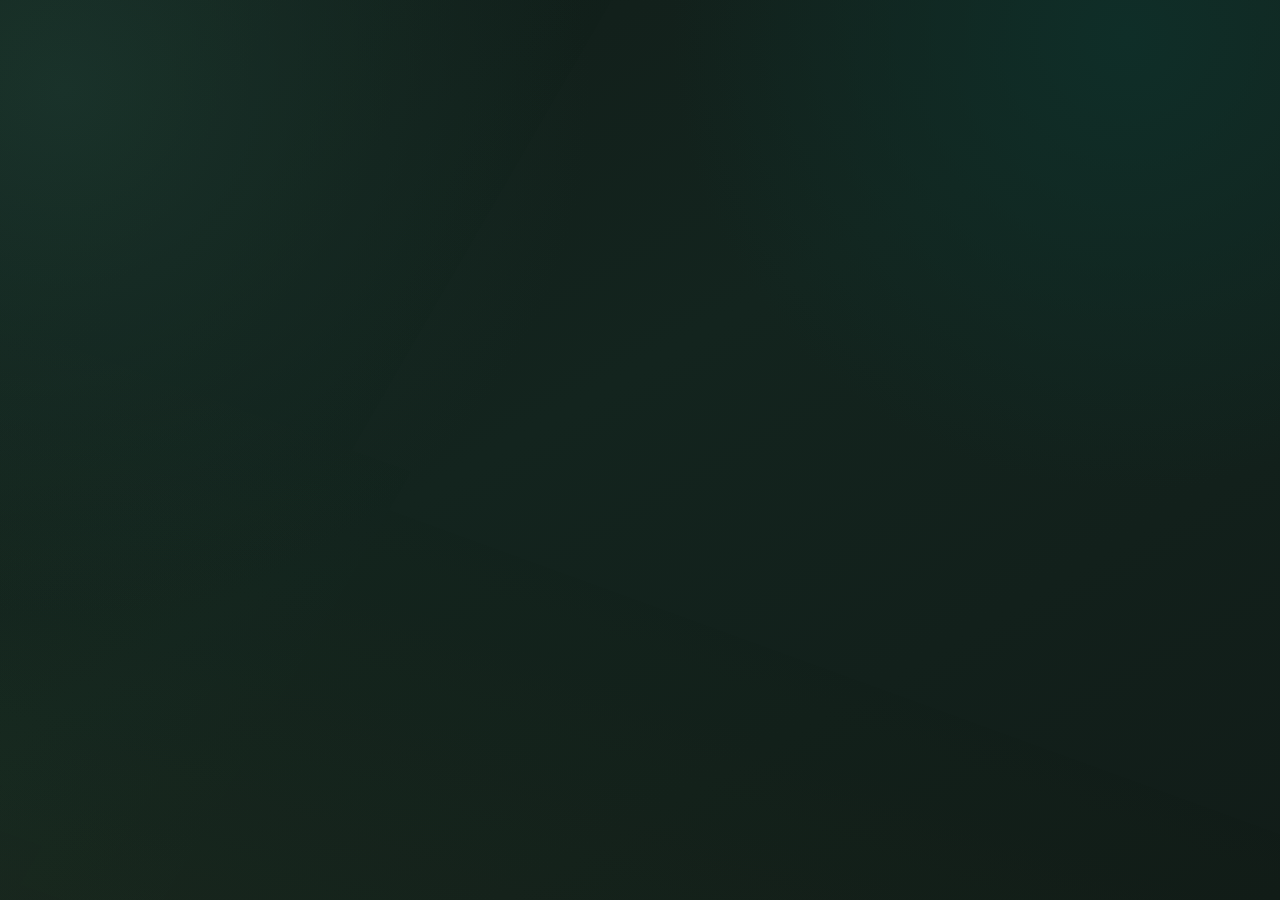
<file: packages/ui/index.html>
<!doctype html>
<html lang="en">
    <head>
        <meta charset="UTF-8" />
        <meta name="viewport" content="width=device-width, initial-scale=1.0" />
        <title>Transcriber Studio</title>
        <link
            rel="icon"
            href="data:image/svg+xml,<svg xmlns='http://www.w3.org/2000/svg' viewBox='0 0 100 100'><text y='.9em' font-size='90'>🎙</text></svg>"
        />
        <link rel="preconnect" href="https://fonts.googleapis.com" />
        <link rel="preconnect" href="https://fonts.gstatic.com" crossorigin />
        <link
            href="https://fonts.googleapis.com/css2?family=IBM+Plex+Sans:wght@400;500;600&family=Space+Grotesk:wght@700&display=swap"
            rel="stylesheet"
        />
        <link rel="stylesheet" href="./styles/main.css" />
        <script type="importmap">
            {
                "imports": {
                    "preact": "https://esm.sh/preact@10.28.3",
                    "preact/": "https://esm.sh/preact@10.28.3/",
                    "@preact/signals": "https://esm.sh/@preact/signals@2.8.1?external=preact",
                    "htm/preact": "https://esm.sh/htm@3.1.1/preact?external=preact"
                }
            }
        </script>
    </head>
    <body>
        <div class="background-layer"></div>
        <div id="app"></div>
        <script type="module" src="./scripts/app.js"></script>
    </body>
</html>
</file>
<file: packages/ui/styles/main.css>
:root {
    --surface-0: #111c18;
    --surface-1: #162922;
    --surface-2: #1d3329;
    --surface-3: #214237;
    --ink-strong: #e6d8ba;
    --ink-mid: #c1c497;
    --ink-soft: #8ca090;
    --brand-600: #2dd5b7;
    --brand-500: #71cead;
    --brand-300: #8cd3cb;
    --accent-500: #e5c736;
    --accent-300: #e1b55e;
    --ok-500: #549e6a;
    --error-500: #ff5345;
    --line: #2a4a3c;
    --shadow-soft: 0 24px 42px rgba(0, 0, 0, 0.25);
    --shadow-strong: 0 36px 60px rgba(0, 0, 0, 0.35);
    --radius-lg: 20px;
    --radius-md: 14px;
    --radius-sm: 10px;
    --ease-out: cubic-bezier(0.2, 0.72, 0.12, 1);
}

* {
    box-sizing: border-box;
    margin: 0;
    padding: 0;
}

body {
    min-height: 100vh;
    color: var(--ink-strong);
    font-family: "IBM Plex Sans", "Segoe UI", sans-serif;
    background:
        radial-gradient(circle at 5% 10%, #1a3028 0%, rgba(26, 48, 40, 0) 36%),
        radial-gradient(circle at 88% 4%, #0f2e28 0%, rgba(15, 46, 40, 0) 32%),
        linear-gradient(150deg, #111c18 0%, #13241e 45%, #111c18 100%);
    line-height: 1.45;
}

.background-layer {
    position: fixed;
    inset: 0;
    pointer-events: none;
    opacity: 0.55;
    background-image:
        linear-gradient(
            120deg,
            rgba(45, 213, 183, 0.04) 0%,
            rgba(45, 213, 183, 0) 40%
        ),
        linear-gradient(
            20deg,
            rgba(229, 199, 54, 0.05) 0%,
            rgba(229, 199, 54, 0) 44%
        );
}

.app-shell {
    position: relative;
    max-width: 1340px;
    margin: 0 auto;
    padding: 32px 28px 48px;
    z-index: 1;
}

.app-header {
    display: flex;
    justify-content: space-between;
    align-items: center;
    margin-bottom: 20px;
}

.brand-block {
    display: flex;
    align-items: center;
    gap: 14px;
}

.brand-icon {
    width: 46px;
    height: 46px;
    border-radius: 14px;
    display: grid;
    place-items: center;
    color: #111c18;
    background: linear-gradient(140deg, var(--brand-600), var(--brand-500));
    box-shadow: var(--shadow-soft);
}

.brand-block h1 {
    font:
        700 1.62rem/1.1 "Space Grotesk",
        "Avenir Next",
        sans-serif;
    letter-spacing: -0.01em;
}

.brand-block p {
    color: var(--ink-soft);
    font-size: 0.95rem;
}

.dashboard-grid {
    display: grid;
    grid-template-columns: 1fr 1fr 1fr;
    grid-template-rows: auto auto;
    gap: 20px;
}

.panel {
    background: linear-gradient(180deg, var(--surface-1), #13221c);
    border: 1px solid var(--line);
    border-radius: var(--radius-lg);
    box-shadow: var(--shadow-soft);
    padding: 24px;
    animation: riseIn 0.45s var(--ease-out) both;
}

.panel-upload {
    grid-column: 1 / 3;
    border-top: 2px solid var(--brand-500);
}

.panel-controls {
    grid-column: 3 / 4;
    grid-row: 1 / 3;
}

.panel-status {
    grid-column: 1 / 3;
}

.panel-output {
    grid-column: 1 / -1;
    min-height: 240px;
}

#transcribe-button,
#extract-audio-button {
    width: 100%;
    padding: 14px;
    margin-top: 8px;
    font-size: 1rem;
}

.panel-title {
    margin-bottom: 15px;
}

.panel-title h2 {
    font:
        700 1.08rem/1.2 "Space Grotesk",
        "Avenir Next",
        sans-serif;
    margin-bottom: 4px;
}

.panel-title p {
    color: var(--ink-soft);
    font-size: 0.93rem;
}

.drop-area {
    border: 2px dashed var(--line);
    border-radius: var(--radius-md);
    background: rgba(22, 41, 34, 0.6);
    transition:
        border-color 0.25s var(--ease-out),
        transform 0.25s var(--ease-out),
        background-color 0.25s var(--ease-out);
    padding: 22px;
}

.drop-area.active {
    border-color: var(--brand-500);
    transform: translateY(-2px);
    background-color: rgba(113, 206, 173, 0.1);
}

.drop-area-content {
    display: flex;
    flex-direction: column;
    align-items: center;
    text-align: center;
    gap: 10px;
}

.drop-area-content svg {
    color: var(--brand-500);
}

.drop-area-content p {
    font-weight: 600;
}

.drop-area-content span {
    color: var(--ink-soft);
    font-size: 0.88rem;
}

.url-separator {
    display: flex;
    align-items: center;
    gap: 12px;
    margin: 14px 0;
    color: var(--ink-soft);
    font-size: 0.88rem;
}

.url-separator::before,
.url-separator::after {
    content: "";
    flex: 1;
    height: 1px;
    background: var(--line);
}

.url-input-row {
    display: flex;
    gap: 8px;
    margin-bottom: 8px;
}

.url-input-row .text-input {
    flex: 1;
    min-width: 0;
}

.file-preview {
    margin-top: 12px;
    border-radius: var(--radius-md);
    border: 1px solid var(--line);
    background-color: rgba(22, 41, 34, 0.7);
    padding: 12px;
}

.file-info {
    display: flex;
    justify-content: space-between;
    gap: 12px;
    margin-bottom: 10px;
}

.file-name {
    font-weight: 600;
    word-break: break-all;
}

.file-size {
    color: var(--ink-soft);
    white-space: nowrap;
}

.waveform-container {
    height: 62px;
    border-radius: var(--radius-sm);
    background: linear-gradient(90deg, #1a3a30, #2a3d28);
    overflow: hidden;
}

.control-group {
    margin-bottom: 14px;
}

.control-group label,
.group-label {
    display: block;
    color: var(--ink-mid);
    margin-bottom: 7px;
    font-size: 0.91rem;
    font-weight: 600;
}

.select-input,
.text-input,
.output-path {
    width: 100%;
    font: inherit;
    color: var(--ink-strong);
    background: var(--surface-2);
    border: 1px solid var(--line);
    border-radius: var(--radius-sm);
    padding: 10px 12px;
    transition:
        border-color 0.22s var(--ease-out),
        box-shadow 0.22s var(--ease-out);
}

.select-input:focus,
.text-input:focus {
    outline: none;
    border-color: var(--brand-500);
    box-shadow: 0 0 0 3px rgba(113, 206, 173, 0.25);
}

.output-folder-row {
    display: grid;
    grid-template-columns: 1fr auto;
    gap: 8px;
}

.output-path {
    white-space: nowrap;
    overflow: hidden;
    text-overflow: ellipsis;
    background: var(--surface-1);
}

.segmented-control {
    display: grid;
    grid-template-columns: repeat(2, minmax(0, 1fr));
    gap: 8px;
}

.segment-option {
    position: relative;
    display: block;
}

.segment-option input {
    position: absolute;
    opacity: 0;
    inset: 0;
}

.segment-option span {
    display: block;
    border: 1px solid var(--line);
    border-radius: var(--radius-sm);
    padding: 10px 12px;
    text-align: center;
    font-weight: 600;
    background: var(--surface-2);
    transition:
        background-color 0.2s var(--ease-out),
        border-color 0.2s var(--ease-out),
        color 0.2s var(--ease-out);
}

.segment-option input:checked + span {
    background: linear-gradient(130deg, var(--brand-600), var(--brand-500));
    border-color: transparent;
    color: #111c18;
}

.progress {
    margin-top: 8px;
    padding: 14px;
    border-radius: var(--radius-md);
    border: 1px solid var(--line);
    background: rgba(22, 41, 34, 0.78);
    display: flex;
    align-items: center;
    gap: 14px;
}

.progress-body {
    flex: 1;
}

.progress-stage {
    font-weight: 600;
    margin-bottom: 8px;
}

.progress-track {
    width: 100%;
    height: 10px;
    background: rgba(113, 206, 173, 0.16);
    border-radius: 999px;
    overflow: hidden;
}

.progress-bar {
    height: 100%;
    width: 0%;
    background: linear-gradient(140deg, var(--brand-600), var(--brand-500));
    transition: width 0.3s var(--ease-out);
}

.progress-percent {
    margin-top: 6px;
    font-size: 0.86rem;
    color: var(--ink-soft);
}

.spinner {
    width: 26px;
    height: 26px;
    border: 3px solid rgba(113, 206, 173, 0.22);
    border-top-color: var(--brand-500);
    border-radius: 50%;
    animation: spin 0.9s linear infinite;
}

.message {
    margin-top: 10px;
    padding: 12px 14px;
    border-radius: var(--radius-sm);
    font-weight: 500;
}

.error-message {
    border: 1px solid rgba(255, 83, 69, 0.32);
    background: rgba(255, 83, 69, 0.1);
    color: #db9f9c;
}

.success-message {
    border: 1px solid rgba(84, 158, 106, 0.35);
    background: rgba(84, 158, 106, 0.13);
    color: #63b07a;
}

.output-header {
    display: flex;
    justify-content: space-between;
    gap: 12px;
    margin-bottom: 12px;
    flex-wrap: wrap;
}

.output-header h2 {
    font:
        700 1.18rem/1.1 "Space Grotesk",
        "Avenir Next",
        sans-serif;
}

.output-actions {
    display: flex;
    gap: 8px;
    flex-wrap: wrap;
}

.transcription-content {
    max-height: 460px;
    overflow-y: auto;
    white-space: pre-wrap;
    border: 1px solid var(--line);
    border-radius: var(--radius-md);
    background: var(--surface-2);
    padding: 14px;
    line-height: 1.55;
}

.button {
    border: 1px solid transparent;
    border-radius: 12px;
    padding: 10px 14px;
    font:
        600 0.92rem/1 "Space Grotesk",
        "Avenir Next",
        sans-serif;
    cursor: pointer;
    transition:
        transform 0.18s var(--ease-out),
        box-shadow 0.18s var(--ease-out),
        background-color 0.18s var(--ease-out),
        color 0.18s var(--ease-out);
}

.button:hover:not(:disabled) {
    transform: translateY(-1px);
}

.button:disabled {
    opacity: 0.55;
    cursor: not-allowed;
}

.button.primary {
    color: #111c18;
    background: linear-gradient(140deg, var(--brand-600), var(--brand-500));
    box-shadow: 0 14px 28px rgba(0, 0, 0, 0.3);
}

.button.secondary {
    color: var(--ink-strong);
    background: var(--surface-2);
    border-color: var(--line);
}

.button.ghost {
    color: var(--brand-600);
    border-color: rgba(45, 213, 183, 0.3);
    background: rgba(22, 41, 34, 0.45);
}

.button.danger {
    color: #db9f9c;
    border-color: rgba(255, 83, 69, 0.35);
    background: rgba(255, 83, 69, 0.1);
}

.export-dropdown {
    position: relative;
}

.export-options {
    position: absolute;
    top: calc(100% + 6px);
    right: 0;
    display: none;
    min-width: 160px;
    border: 1px solid var(--line);
    border-radius: 12px;
    overflow: hidden;
    background: var(--surface-1);
    box-shadow: var(--shadow-strong);
    z-index: 10;
}

.export-options.show {
    display: block;
}

.export-option {
    width: 100%;
    text-align: left;
    border: none;
    background: var(--surface-1);
    color: var(--ink-strong);
    padding: 10px 12px;
    cursor: pointer;
    font:
        500 0.88rem/1.2 "IBM Plex Sans",
        sans-serif;
}

.export-option:hover {
    background: rgba(113, 206, 173, 0.12);
}

.modal {
    position: fixed;
    inset: 0;
    display: grid;
    place-items: center;
    background: rgba(0, 0, 0, 0.6);
    opacity: 0;
    visibility: hidden;
    transition:
        opacity 0.24s var(--ease-out),
        visibility 0.24s var(--ease-out);
    z-index: 30;
}

.modal.show {
    opacity: 1;
    visibility: visible;
}

.modal-content {
    width: min(460px, calc(100vw - 24px));
    border-radius: var(--radius-lg);
    background: var(--surface-1);
    border: 1px solid var(--line);
    box-shadow: var(--shadow-strong);
    overflow: hidden;
    transform: translateY(12px);
    transition: transform 0.28s var(--ease-out);
}

.modal.show .modal-content {
    transform: translateY(0);
}

.modal-header,
.modal-footer {
    padding: 14px 18px;
    border-bottom: 1px solid var(--line);
    display: flex;
    justify-content: space-between;
    align-items: center;
}

.modal-footer {
    border-bottom: none;
    border-top: 1px solid var(--line);
    justify-content: flex-end;
}

.modal-body {
    padding: 18px;
}

.settings-hint {
    margin-top: 7px;
    color: var(--ink-soft);
    font-size: 0.84rem;
}

.close-button {
    border: none;
    background: transparent;
    color: var(--ink-soft);
    font-size: 1.35rem;
    cursor: pointer;
}

.transcription-content::-webkit-scrollbar {
    width: 8px;
}

.transcription-content::-webkit-scrollbar-track {
    background: var(--surface-0);
    border-radius: 4px;
}

.transcription-content::-webkit-scrollbar-thumb {
    background: var(--surface-3);
    border-radius: 4px;
}

/* — Button hover enhancements — */
.button.primary:hover:not(:disabled) {
    box-shadow: 0 14px 36px rgba(45, 213, 183, 0.3);
}

.button.secondary:hover:not(:disabled) {
    background: var(--surface-3);
}

.button.ghost:hover:not(:disabled) {
    background: rgba(45, 213, 183, 0.12);
}

button:focus-visible {
    outline: 2px solid var(--brand-500);
    outline-offset: 2px;
}

/* — Drop area hover — */
.drop-area:hover {
    cursor: pointer;
    border-color: var(--brand-300);
}

/* — Select custom arrow — */
.select-input {
    appearance: none;
    background-image: url("data:image/svg+xml,%3Csvg xmlns='http://www.w3.org/2000/svg' width='12' height='7' fill='none'%3E%3Cpath d='M1 1l5 5 5-5' stroke='%238ca090' stroke-width='1.5' stroke-linecap='round' stroke-linejoin='round'/%3E%3C/svg%3E");
    background-repeat: no-repeat;
    background-position: right 12px center;
    padding-right: 32px;
}

/* — Progress bar shimmer — */
@keyframes shimmer {
    from {
        background-position: -200% 0;
    }
    to {
        background-position: 200% 0;
    }
}

.progress-bar {
    background: linear-gradient(
        90deg,
        var(--brand-600) 0%,
        var(--brand-300) 40%,
        var(--brand-600) 80%
    );
    background-size: 200% 100%;
    animation: shimmer 2s linear infinite;
}

/* — Spinner glow — */
.spinner {
    filter: drop-shadow(0 0 6px rgba(45, 213, 183, 0.35));
}

/* — Live preview — */
.live-preview {
    margin-top: 14px;
}

.live-preview-label {
    font-weight: 600;
    font-size: 0.88rem;
    color: var(--ink-mid);
    margin-bottom: 6px;
}

/* — Staggered panel entrance — */
.panel-upload {
    animation-delay: 0.05s;
}
.panel-controls {
    animation-delay: 0.12s;
}
.panel-status {
    animation-delay: 0.19s;
}
.panel-output {
    animation-delay: 0.26s;
}

/* — Export option disabled — */
.export-option:disabled {
    opacity: 0.45;
    cursor: not-allowed;
}

/* — Transcription content pre — */
.transcription-content pre {
    white-space: pre-wrap;
    word-break: break-word;
    font: inherit;
    margin: 0;
}

.hidden {
    display: none !important;
}

@keyframes spin {
    to {
        transform: rotate(360deg);
    }
}

@keyframes riseIn {
    from {
        opacity: 0;
        transform: translateY(10px);
    }

    to {
        opacity: 1;
        transform: translateY(0);
    }
}

@media (max-width: 980px) {
    .dashboard-grid {
        grid-template-columns: 1fr;
    }

    .panel-upload,
    .panel-controls,
    .panel-status {
        grid-column: 1;
        grid-row: auto;
    }
}

@media (max-width: 640px) {
    .app-shell {
        padding: 18px 14px 26px;
    }

    .app-header {
        flex-direction: column;
        align-items: flex-start;
        gap: 12px;
    }

    .brand-block h1 {
        font-size: 1.38rem;
    }

    .panel {
        padding: 16px;
        border-radius: 16px;
    }

    .output-folder-row {
        grid-template-columns: 1fr;
    }

    .button {
        width: 100%;
    }

    .output-actions {
        width: 100%;
    }

    .export-dropdown {
        flex: 1;
    }
}

@media (prefers-reduced-motion: reduce) {
    *,
    *::before,
    *::after {
        animation-duration: 0.01ms !important;
        animation-iteration-count: 1 !important;
        transition-duration: 0.01ms !important;
    }
}
</file>
